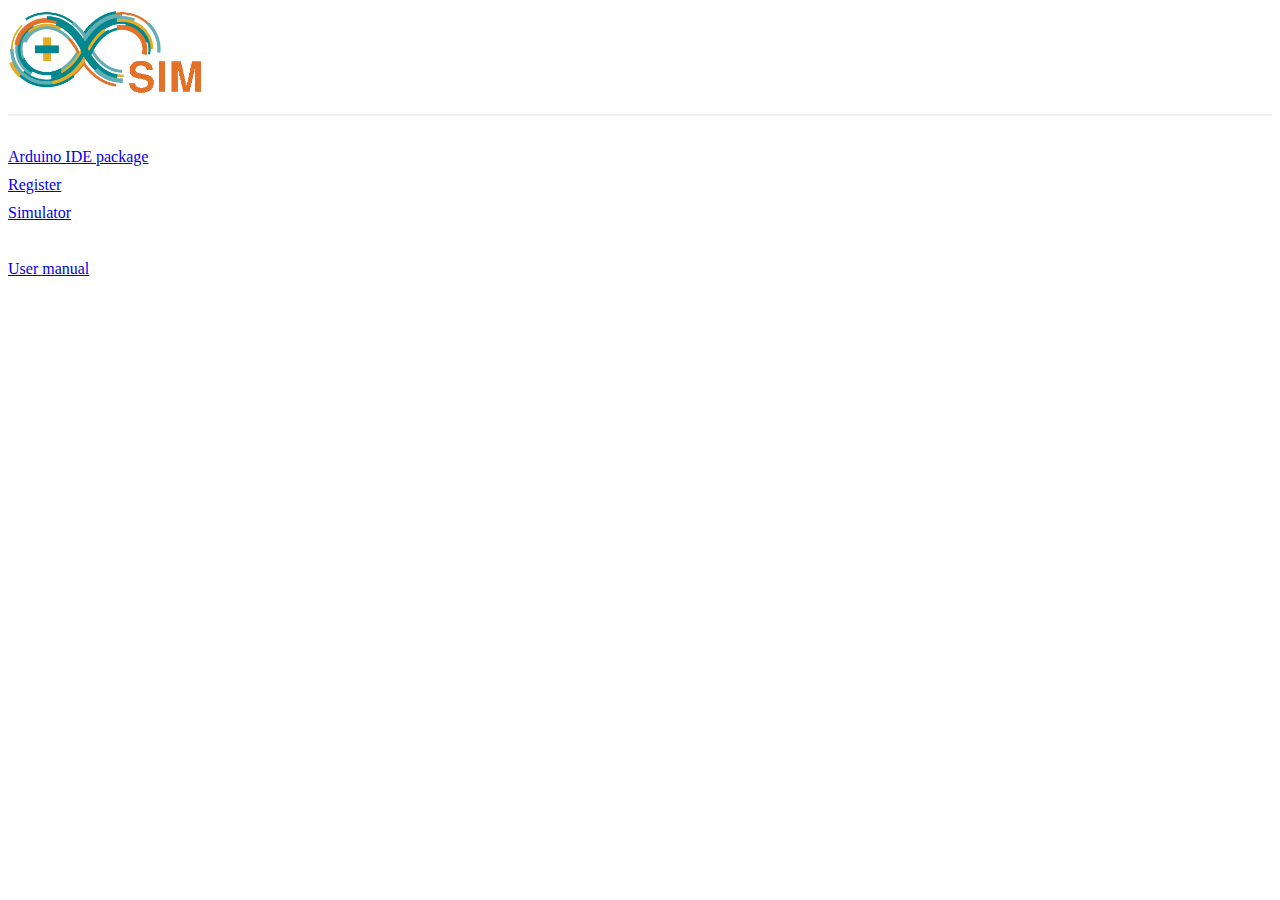
<file: ArduinoSimulatorWeb/src/main/webapp/index.html>
<!DOCTYPE html>
<!--
To change this license header, choose License Headers in Project Properties.
To change this template file, choose Tools | Templates
and open the template in the editor.
-->
<html>
    <head>
        <title>Arduino Simulator</title>
        <link rel="icon" href="favicon.ico" type="image/x-icon"/>
        <meta charset="UTF-8">
        <meta name="viewport" content="width=device-width, initial-scale=1.0">
        <style>
            div {
                padding-bottom: 10px;
            }
        </style>
    </head>
    <body>
        <div class="logo" style="border-bottom: 2px solid #eee; margin-bottom: 2em;">
            <img src="arduino_logo.png" style="width: 40%; max-width: 200px; margin: auto;">
        </div>
        
        <div>
            <a href="package/package_arduinosim_index.json">Arduino IDE package</a>
        </div>
        
        <div>
            <a href="register">Register</a>
        </div>

        <div>
            <a href="app/">Simulator</a>
        </div>

        <div>&nbsp;</div>
        
        <div>
            <a href="user_manual.pdf">User manual</a>
        </div>
    </body>
</html>
</file>
